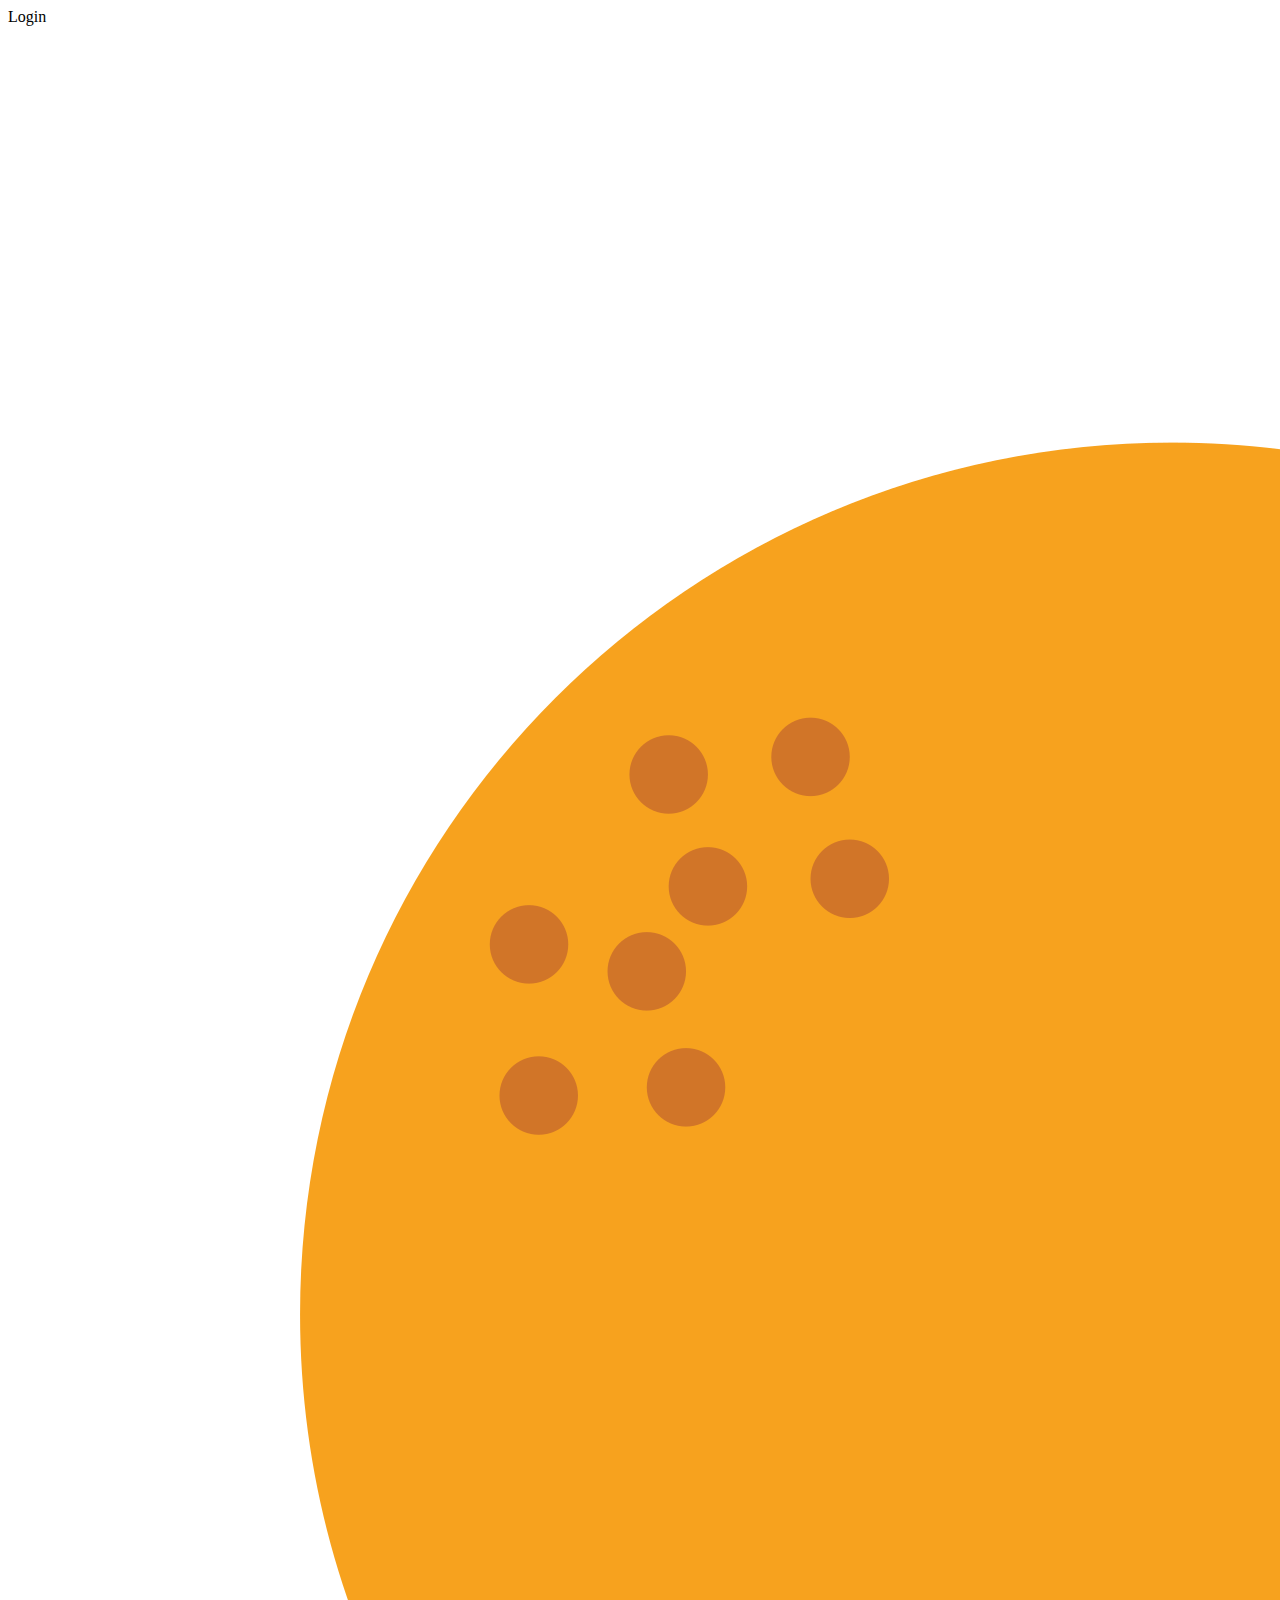
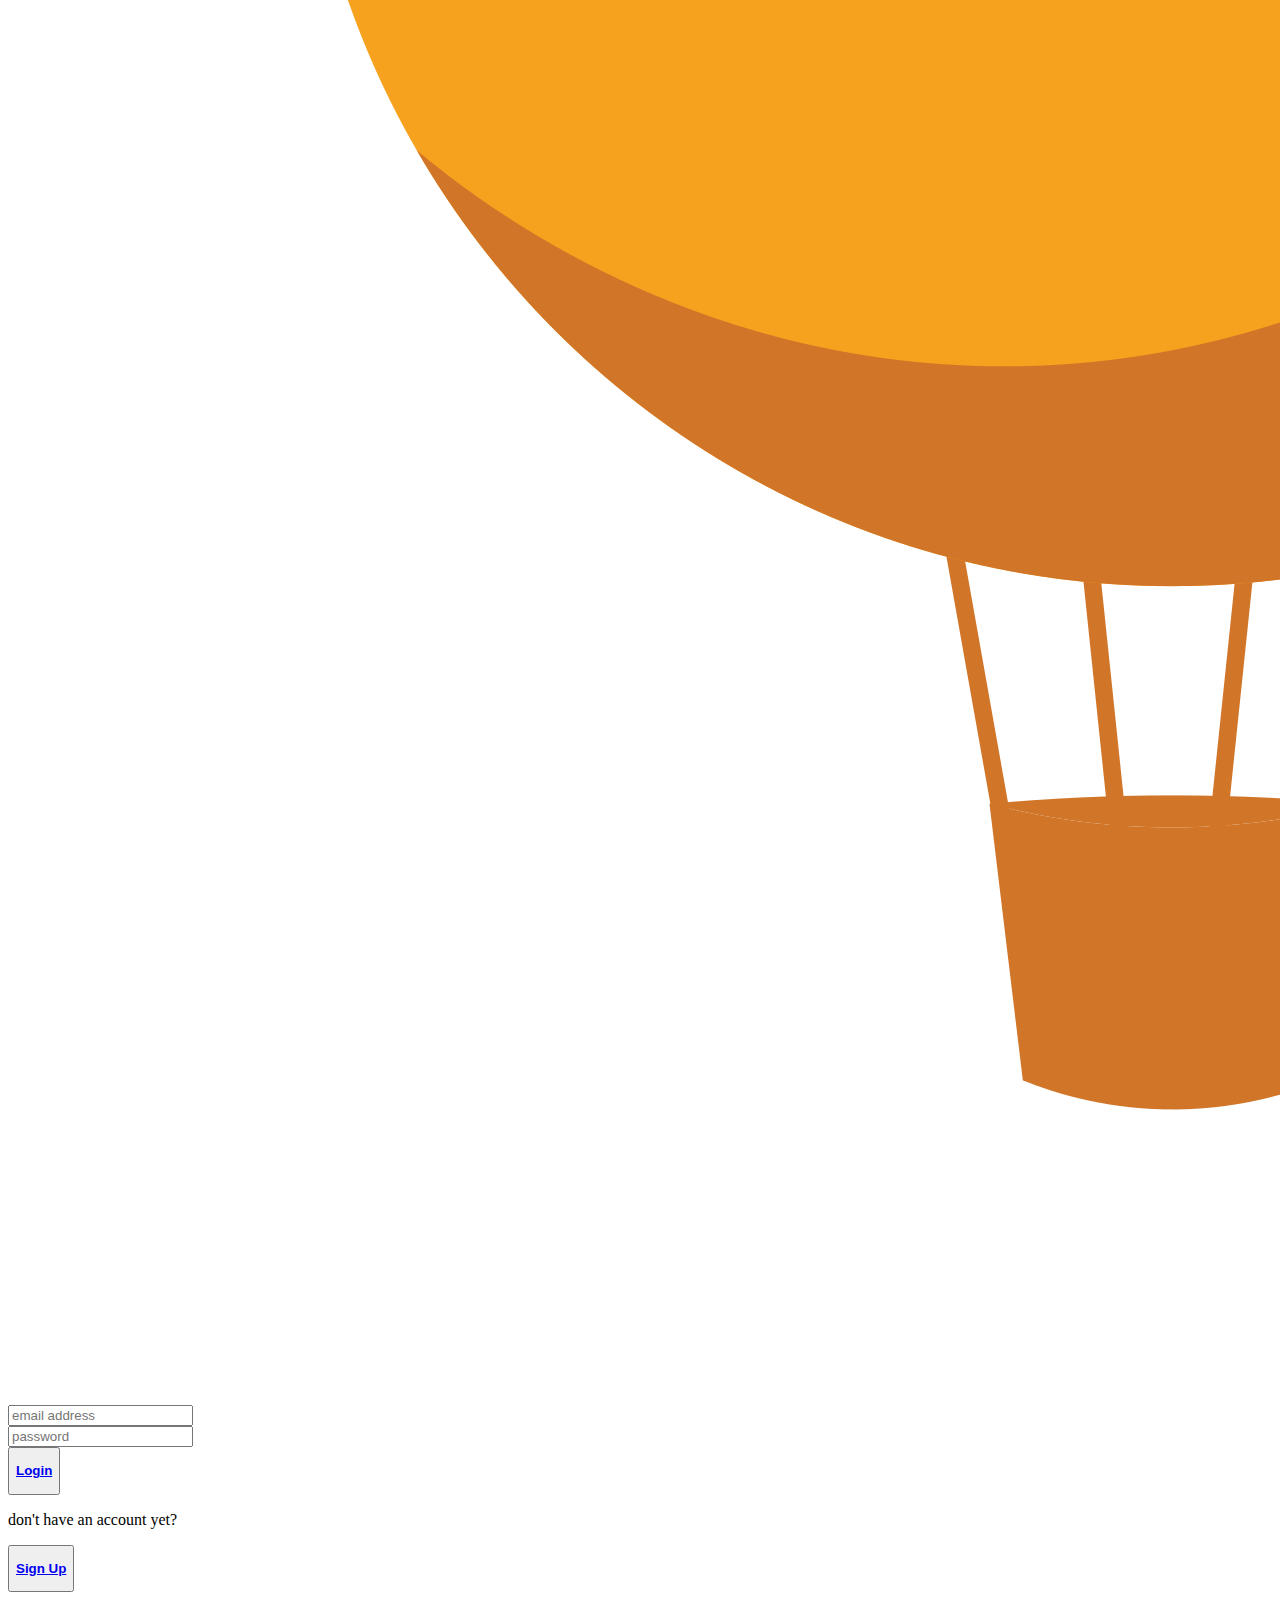
<file: index.html>
<!DOCTYPE html>
<html lang="en">

<head>

	<meta charset="utf-8">
	<meta name="viewport" content="width=device-width, initial-scale=1.0">
	<link rel="shortcut icon" href="./img/favicon.ico">

	<title>Sweatshop Beats</title>


	<link rel="stylesheet" type="text/css" href="index.css">

</head>

<body>
	<header>Login</header>

	<div class="logoContainer">
		<img class="img" src="./img/logo.png">
	</div>

	<div class="emailContainer">
		<label for="email"></label>
		<input class="email" type="text" placeholder="email address" name="email" required>

	</div>

	<div class="passwordContainer">

		<label for="password"></label>
		<input class="password" type="text" placeholder="password" name="password" required>

	</div>

	<div class="loginButtonContainer">

		<button>
			<a href="./pages/home.html"><p class="loginButton"><b>Login</b></p></a>
		</button>

	</div>

	<div class="signUpContainer">
		<p class="accountSale">don't have an account yet?</p>

		<button>
			<a href="./pages/signup.html"><p class="signUpButton"><b>Sign Up</b></p></a>
		</button>
	</div>

</body>

<footer>
</footer>

</html>
</file>
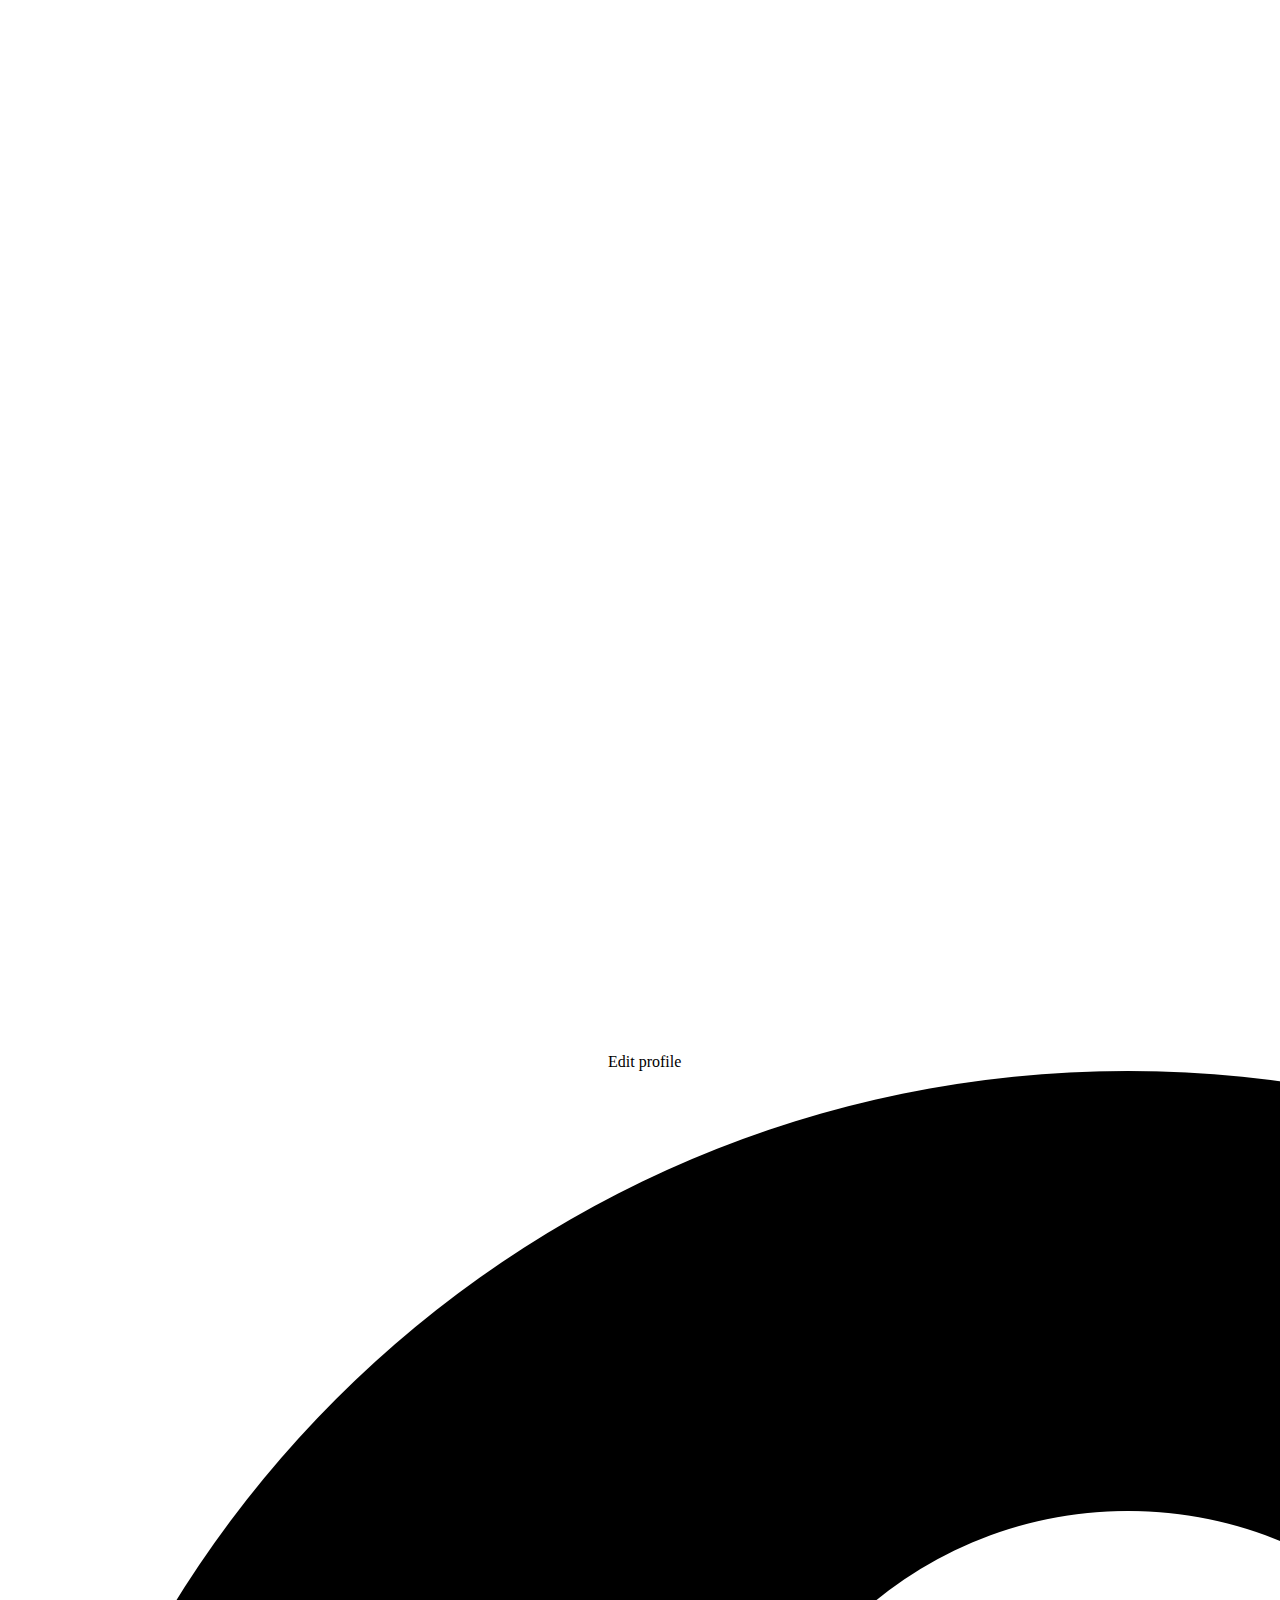
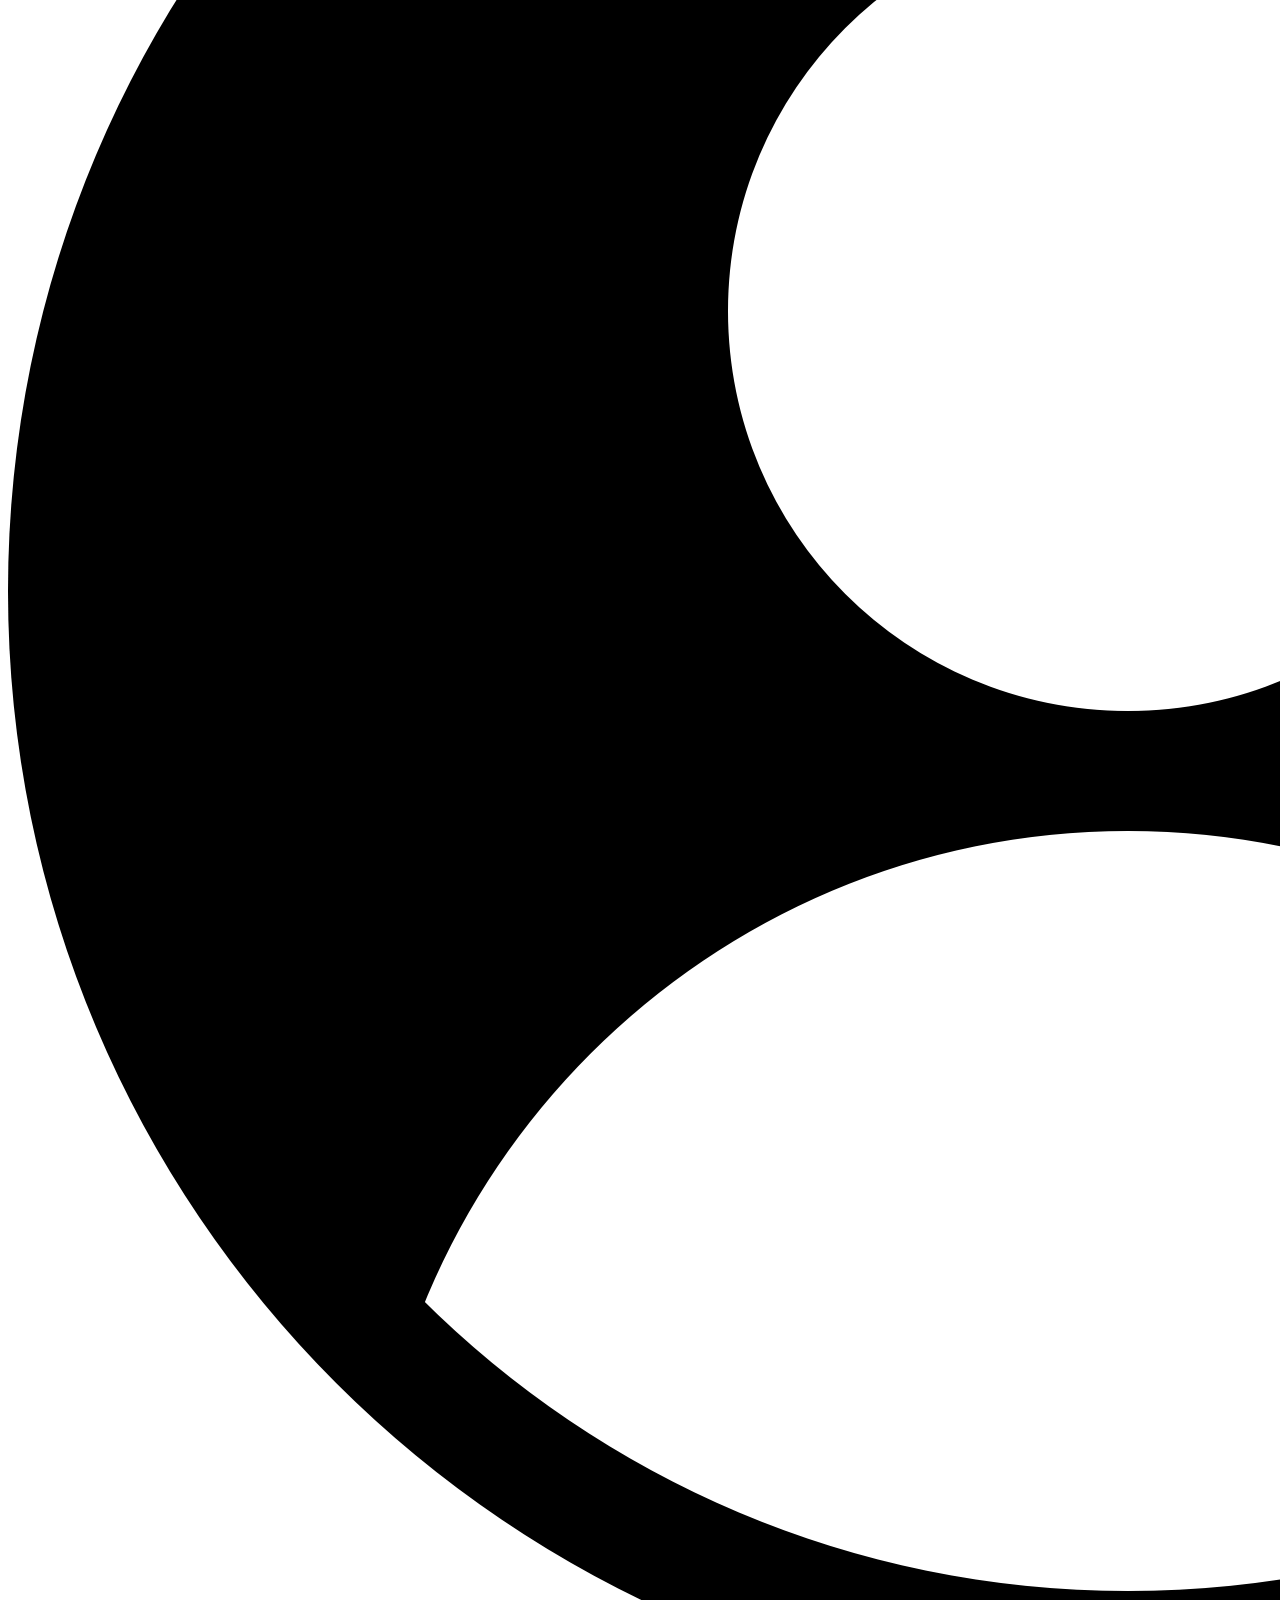
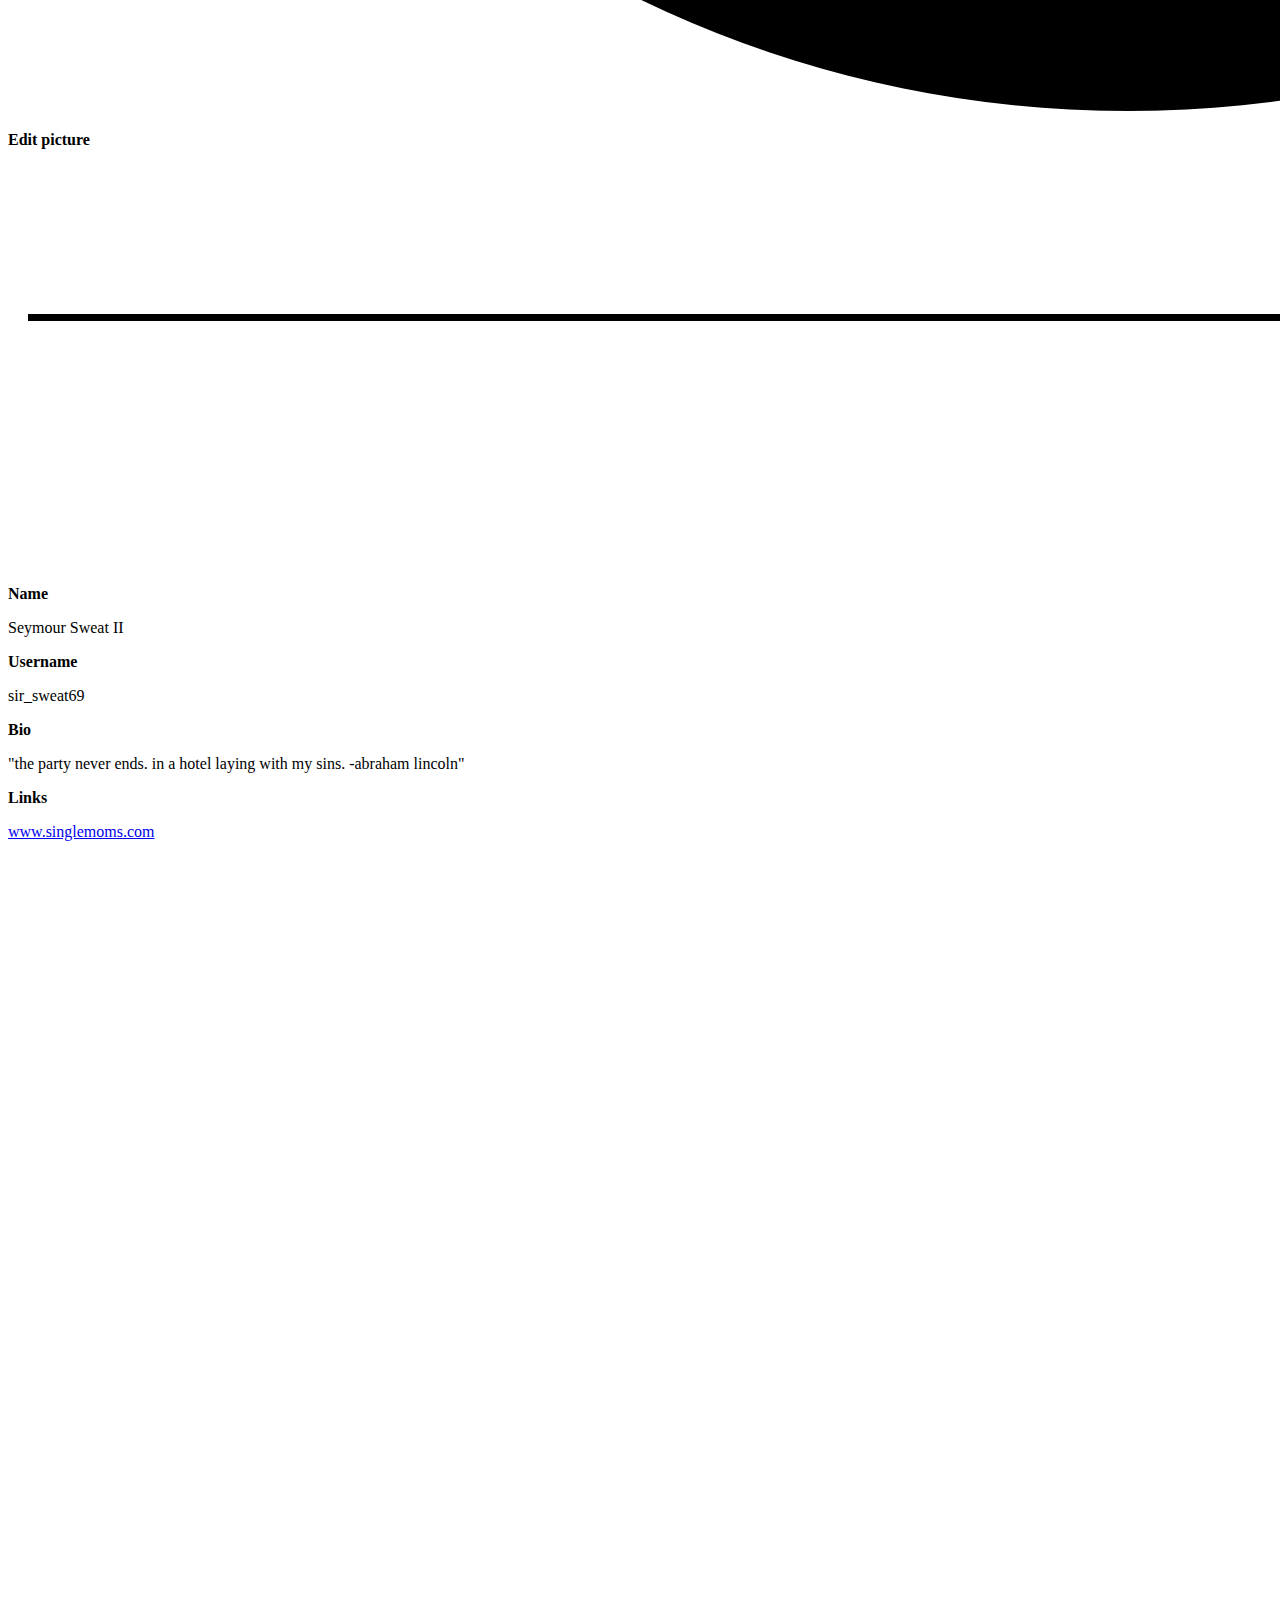
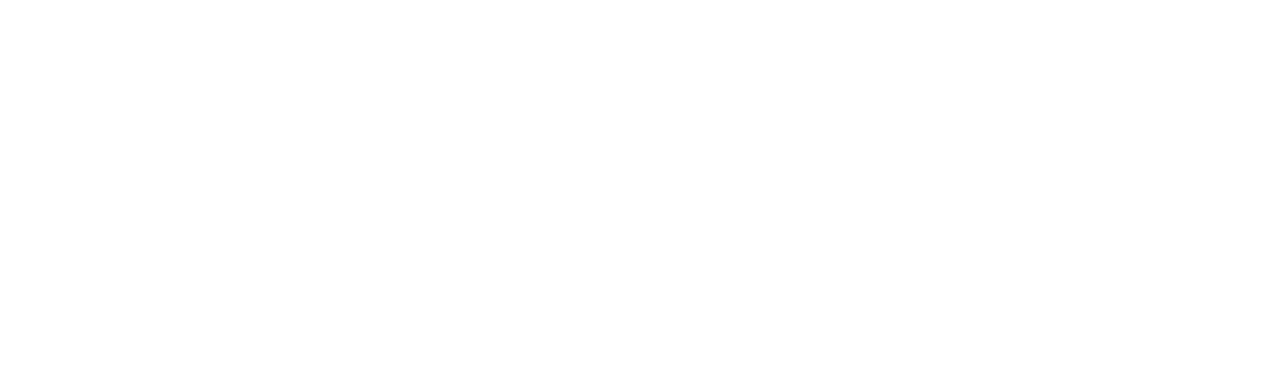
<file: pages/editprofile.html>
<!DOCTYPE html>

<html lang="en">

<head>

	<meta charset="utf-8">
	<meta name="viewport" content="width=device-width, initial-scale=1.0">
	<link rel="shortcut icon" href="../img/favicon.ico">

	<title>Edit Profile</title>

	<link rel="stylesheet" type="text/css" href="./css/editprofile.css">

</head>

<body>

	<header><a href="./profile.html"><img class ="backArrow" src="../img/back.png"></a>Edit profile</header>

	<div class="pictureContainer">
		<img class="profilePicture" src="../img/profilepicture.png">
		<p class="editPicture"><b>Edit picture</b></p>
	</div>

	<div class="divider">
		<img class="dividerIMG" src="../img/divider.png">
	</div>

	<div class="nameContainer">
		<p class="nameHolder"><b>Name</b></p>
		<p class="name">Seymour Sweat II</p>
	</div>

	<div class="usernameContainer">
		<p class="usernameHolder"><b>Username</b></p>
		<p class="username">sir_sweat69</p>
	</div>

	<div class="bioContainer">
		<p class="bioHolder"><b>Bio</b></p>
		<p class="bio">"the party never ends. in a hotel laying with my sins. -abraham lincoln"</p>
	</div>

	<div class="linksContainer">
		<p class="linksHolder"><b>Links</b></p>
		<a href="https://www.mybible.com"><p class="links">www.singlemoms.com</p></a>
	</div>

</body>

<footer>
	<a href="./home.html"><img class="homeButton" src="../img/home.png"></a>
	<a href="./search.html"><img class="searchButton" src="../img/search.png"></a>
	<a href="./settings.html"><img class="settingsButton" src="../img/settings.png"></a>
	<a href="./profile.html"><img class="profileButton" src="../img/profile.png"></a>
</footer>

</html>
</file>
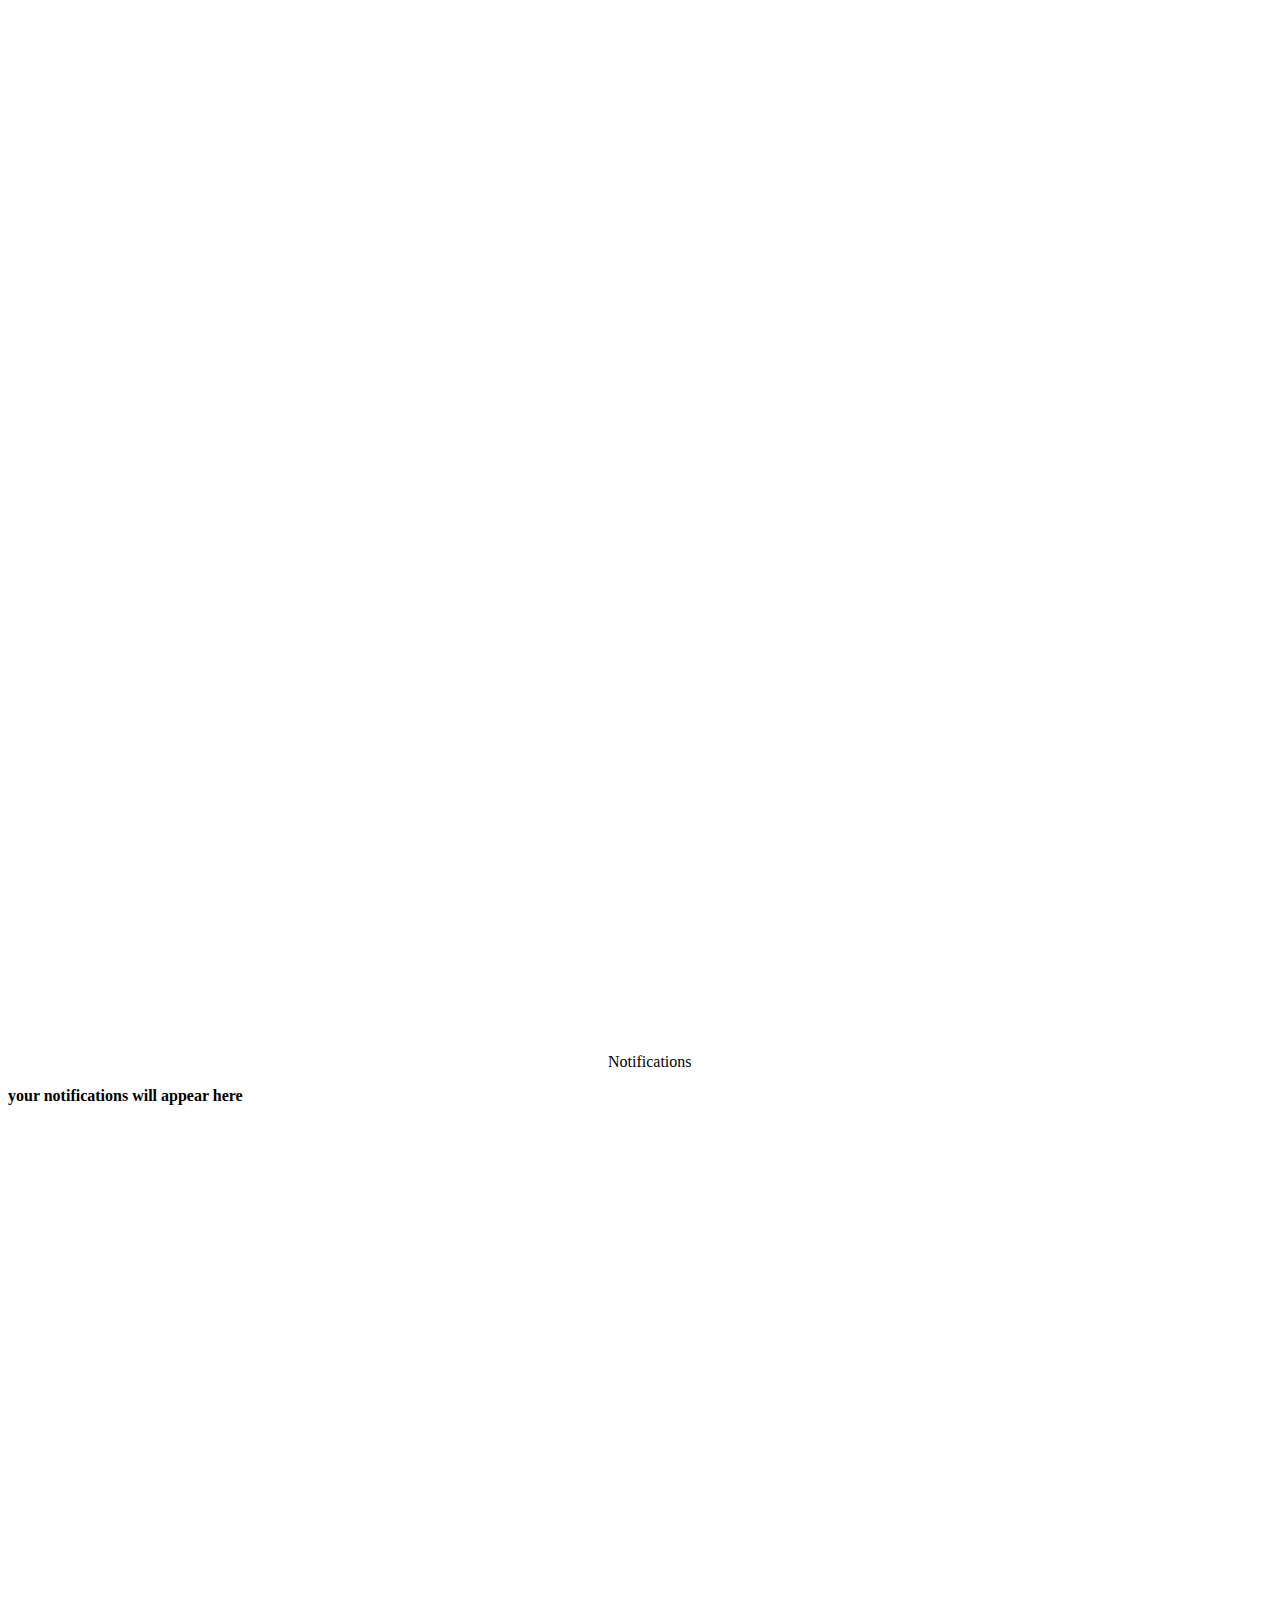
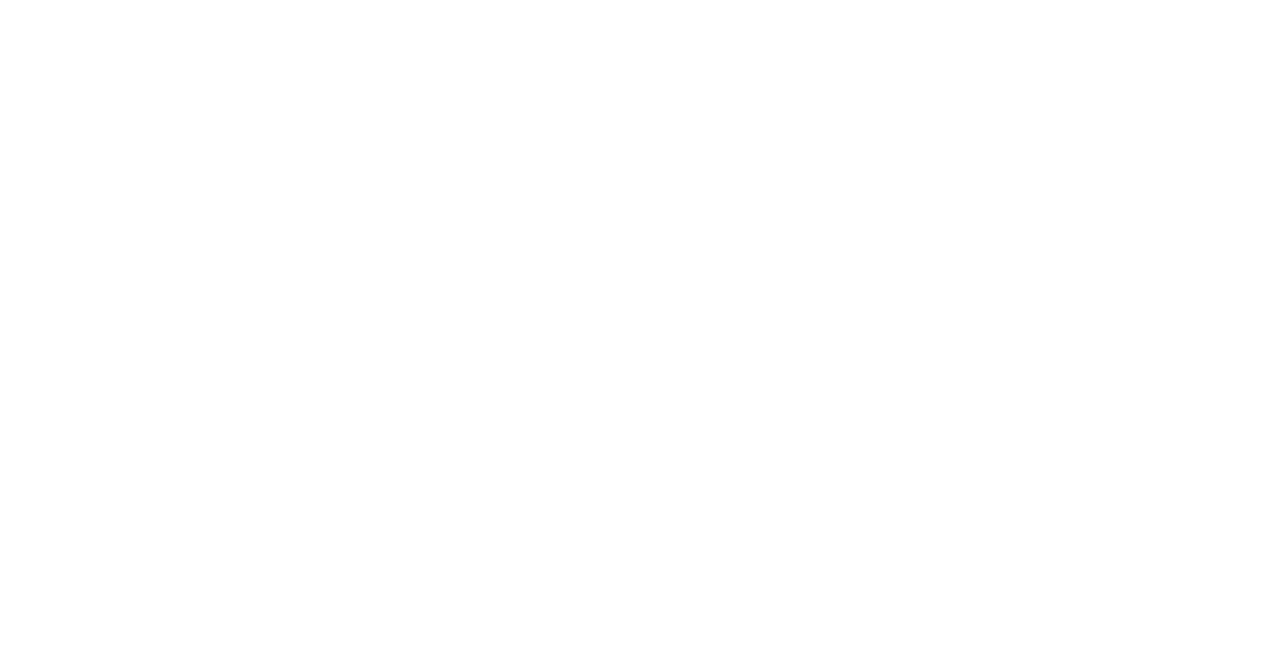
<file: pages/notifs.html>
<!DOCTYPE html>

<html lang="en">

<head>

	<meta charset="utf-8">
	<meta name="viewport" content="width=device-width, initial-scale=1.0">
	<link rel="shortcut icon" href="../img/favicon.ico">

	<title>Notifications</title>

	<link rel="stylesheet" type="text/css" href="./css/notifs.css">

</head>

<body>

	<header><a href="./home.html"><img class ="backArrow" src="../img/back.png"></a>Notifications</header>

	<div>
		<p class="placeHolder"><b>your notifications will appear here</b></p>
	</div>

</body>

<footer>
	<a href="./home.html"><img class="homeButton" src="../img/home.png"></a>
	<a href="./search.html"><img class="searchButton" src="../img/search.png"></a>
	<a href="./settings.html"><img class="settingsButton" src="../img/settings.png"></a>
	<a href="./profile.html"><img class="profileButton" src="../img/profile.png"></a>
</footer>

</html>
</file>
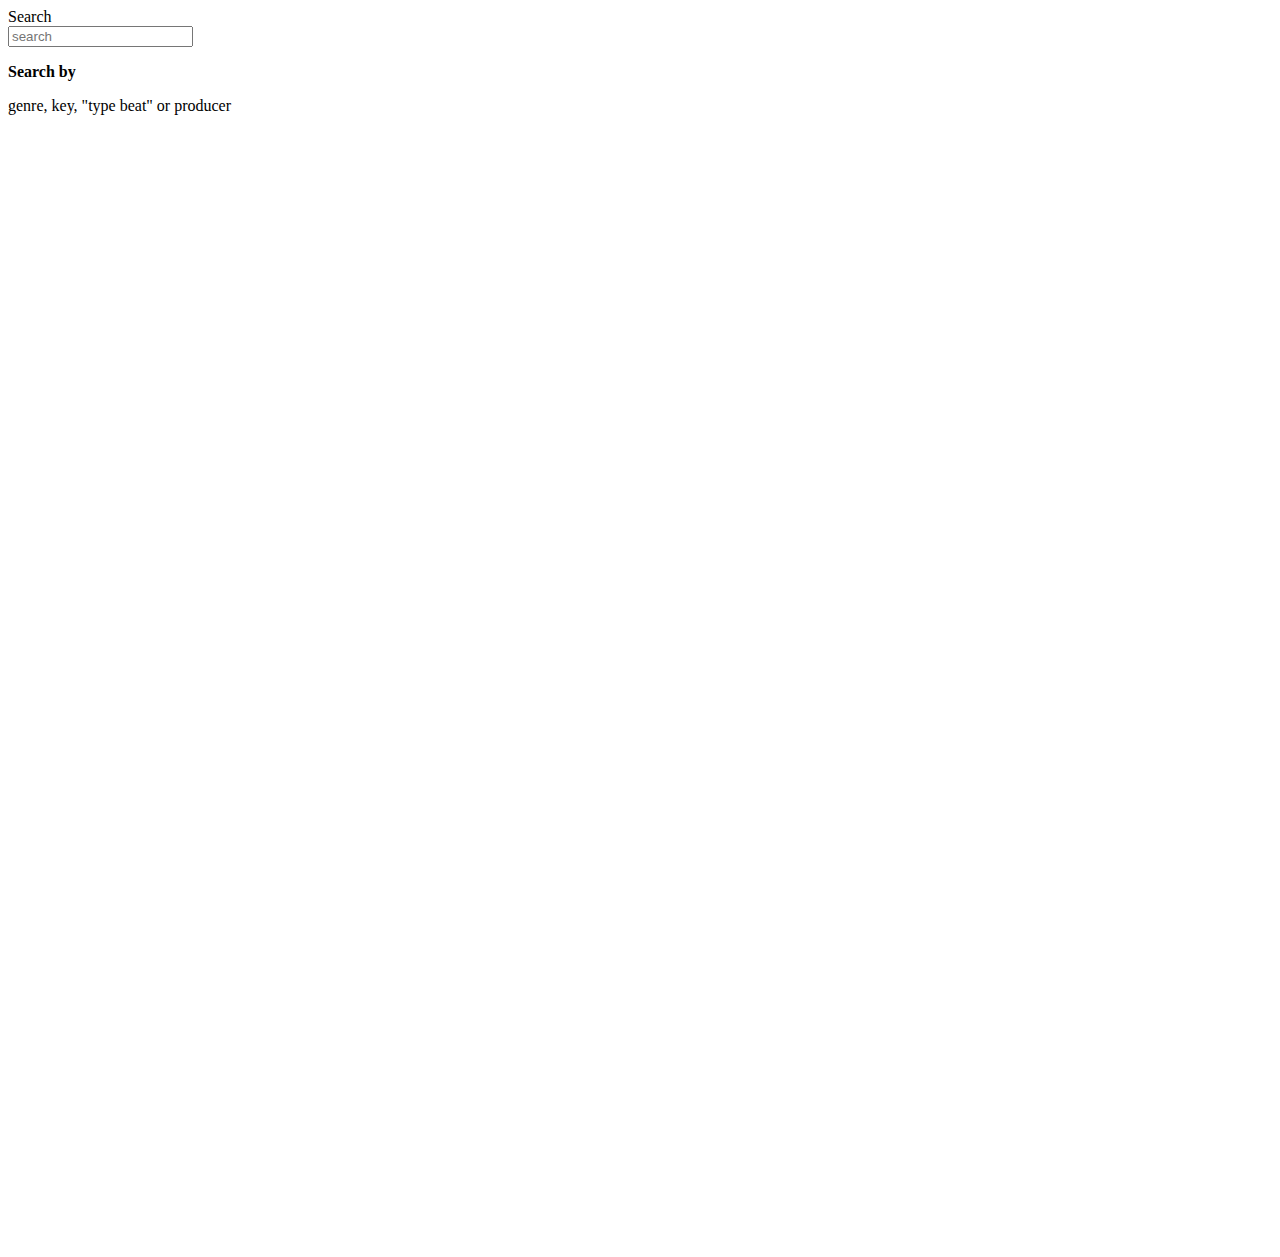
<file: pages/search.html>
<!DOCTYPE html>

<html lang="en">

<head>

	<meta charset="utf-8">
	<meta name="viewport" content="width=device-width, initial-scale=1.0">
	<link rel="shortcut icon" href="../img/favicon.ico">

	<title>Search</title>

	<link rel="stylesheet" type="text/css" href="./css/search.css">

</head>

<body>

	<header>Search</header>

	<div class="searchBarContainer">
		<label for="search"></label>
		<input class="searchBar" type="text" placeholder="search" name="email" required>
	</div>

	<div class="textContainer">
		<p><b>Search by</b></p>
		<p>genre, key, "type beat" or producer</p>
	</div>

</body>

<footer>
	<a href="./home.html"><img class="homeButton" src="../img/home.png"></a>
	<a href="./search.html"><img class="searchButton" src="../img/search.png"></a>
	<a href="./settings.html"><img class="settingsButton" src="../img/settings.png"></a>
	<a href="./profile.html"><img class="profileButton" src="../img/profile.png"></a>
</footer>

</html>
</file>
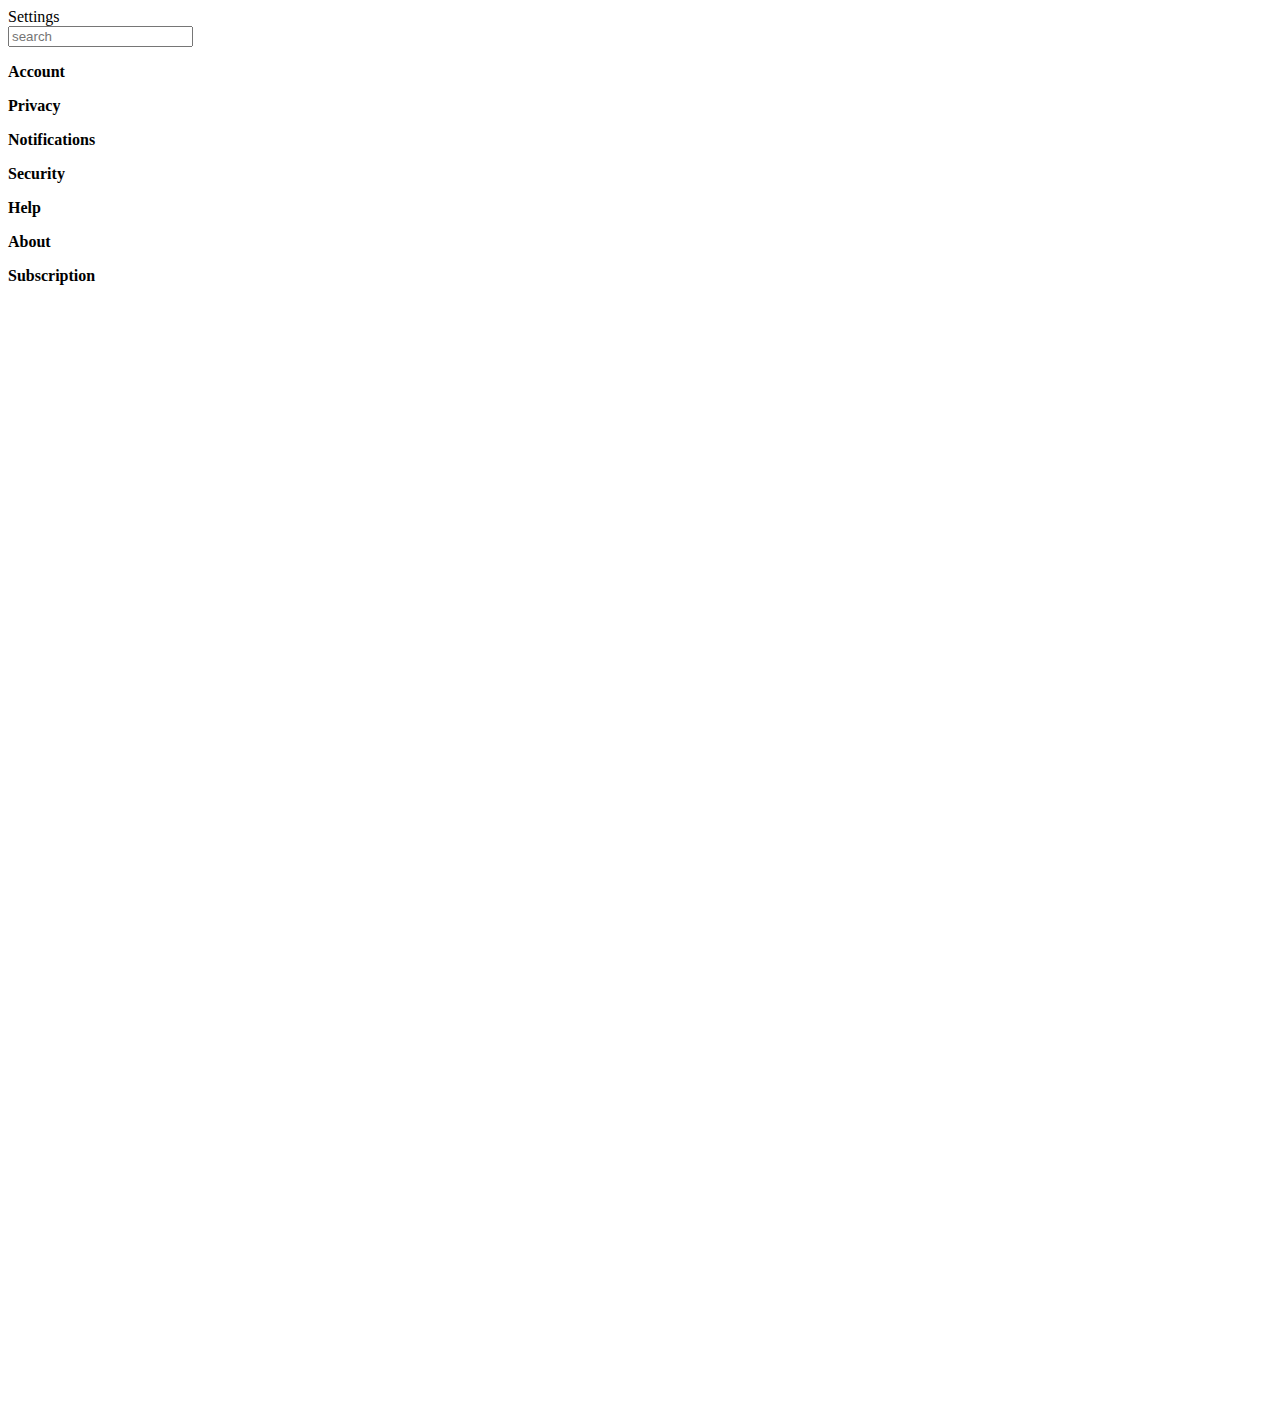
<file: pages/settings.html>
<!DOCTYPE html>

<html lang="en">

<head>

	<meta charset="utf-8">
	<meta name="viewport" content="width=device-width, initial-scale=1.0">
	<link rel="shortcut icon" href="../img/favicon.ico">

	<title>Settings</title>

	<link rel="stylesheet" type="text/css" href="./css/settings.css">

</head>

<body>

	<header>Settings</header>

	<div class="searchBarContainer">
		<label for="search"></label>
		<input class="searchBar" type="text" placeholder="search" name="email" required>
	</div>

	<div class="accountContainer">
		<p class="accountButton"><b>Account</b></p>
	</div>

	<div class="privacyContainer">
		<p class="privacyButton"><b>Privacy</b></p>
	</div>

	<div class="notifsContainer">
		<p class="notifsButton"><b>Notifications</b></p>
	</div>

	<div class="securityContainer">
		<p class="securityButton"><b>Security</b></p>
	</div>

	<div class="helpContainer">
		<p class="helpButton"><b>Help</b></p>
	</div>

	<div class="aboutContainer">
		<p class="aboutButton"><b>About</b></p>
	</div>

	<div class="subscriptionContainer">
		<p class="subscriptionButton"><b>Subscription</b></p>
	</div>

</body>

<footer>
	<a href="./home.html"><img class="homeButton" src="../img/home.png"></a>
	<a href="./search.html"><img class="searchButton" src="../img/search.png"></a>
	<a href="./settings.html"><img class="settingsButton" src="../img/settings.png"></a>
	<a href="./profile.html"><img class="profileButton" src="../img/profile.png"></a>
</footer>

</html>
</file>
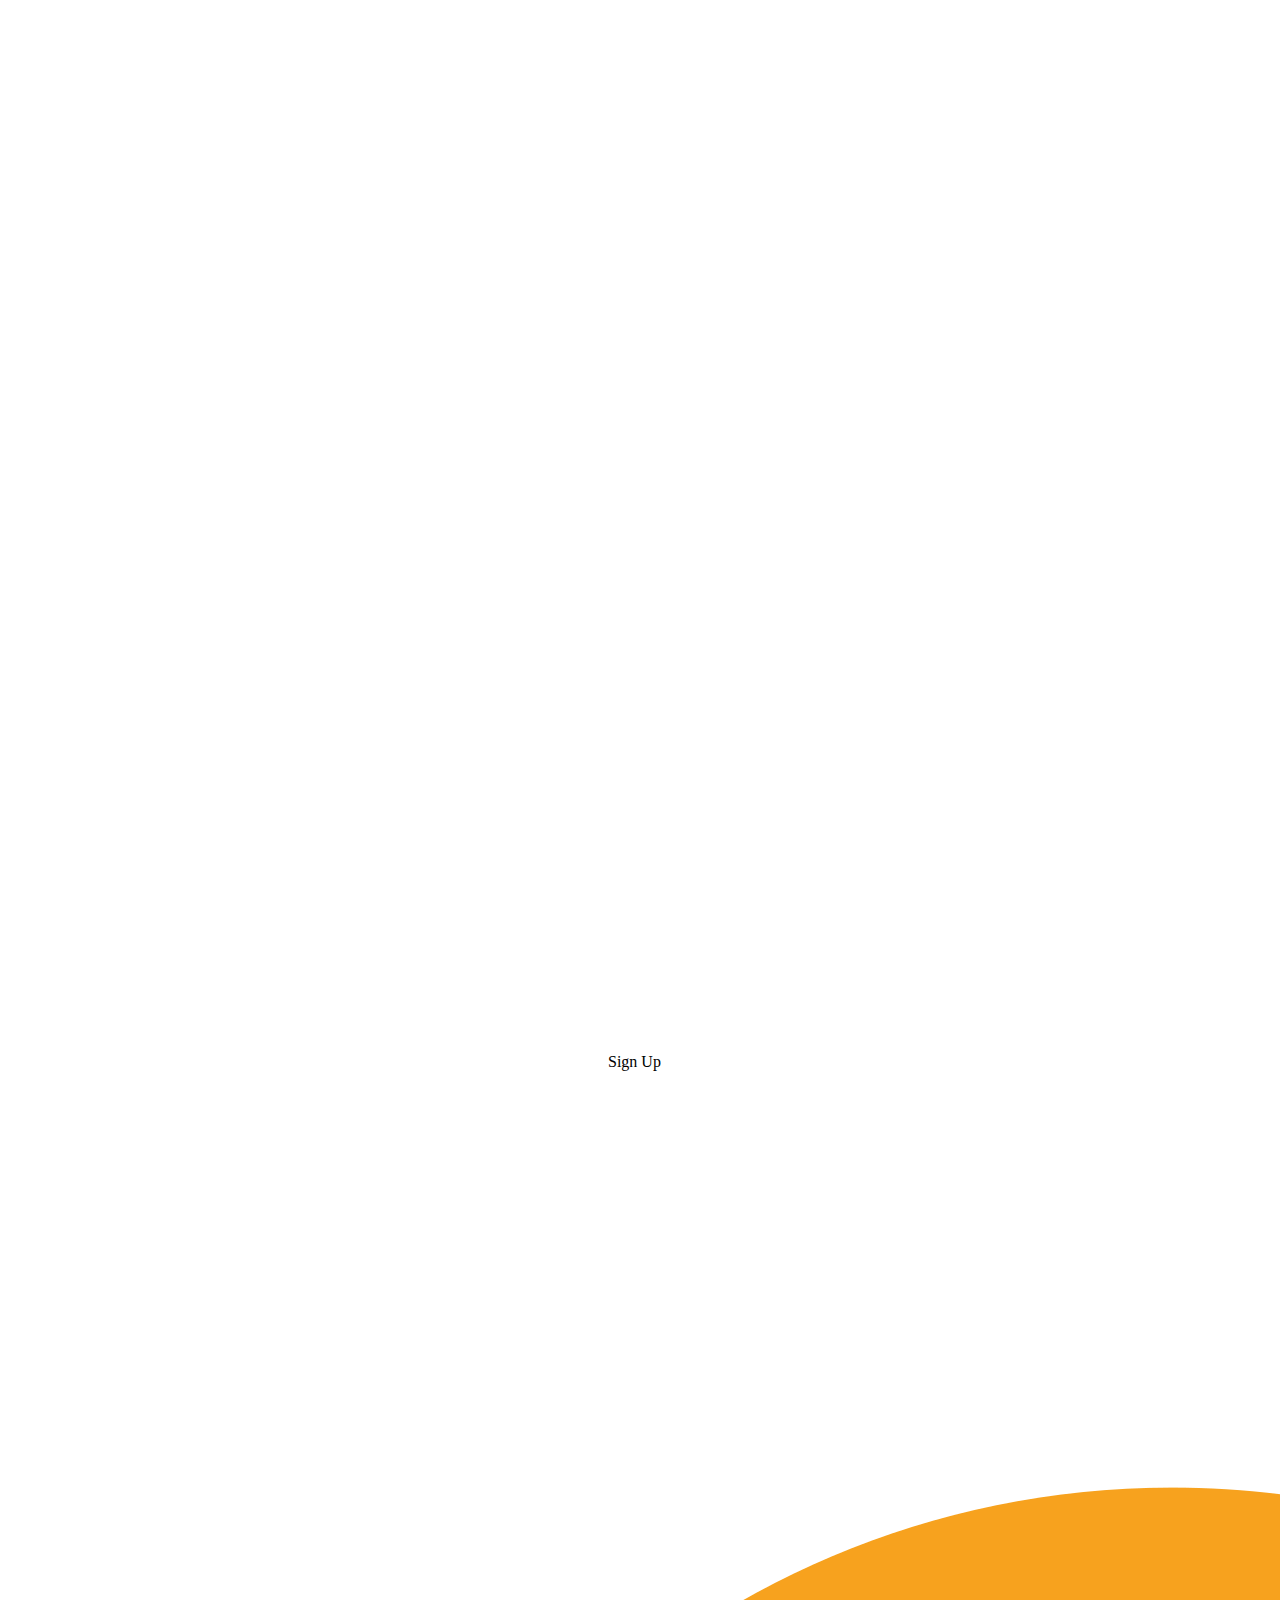
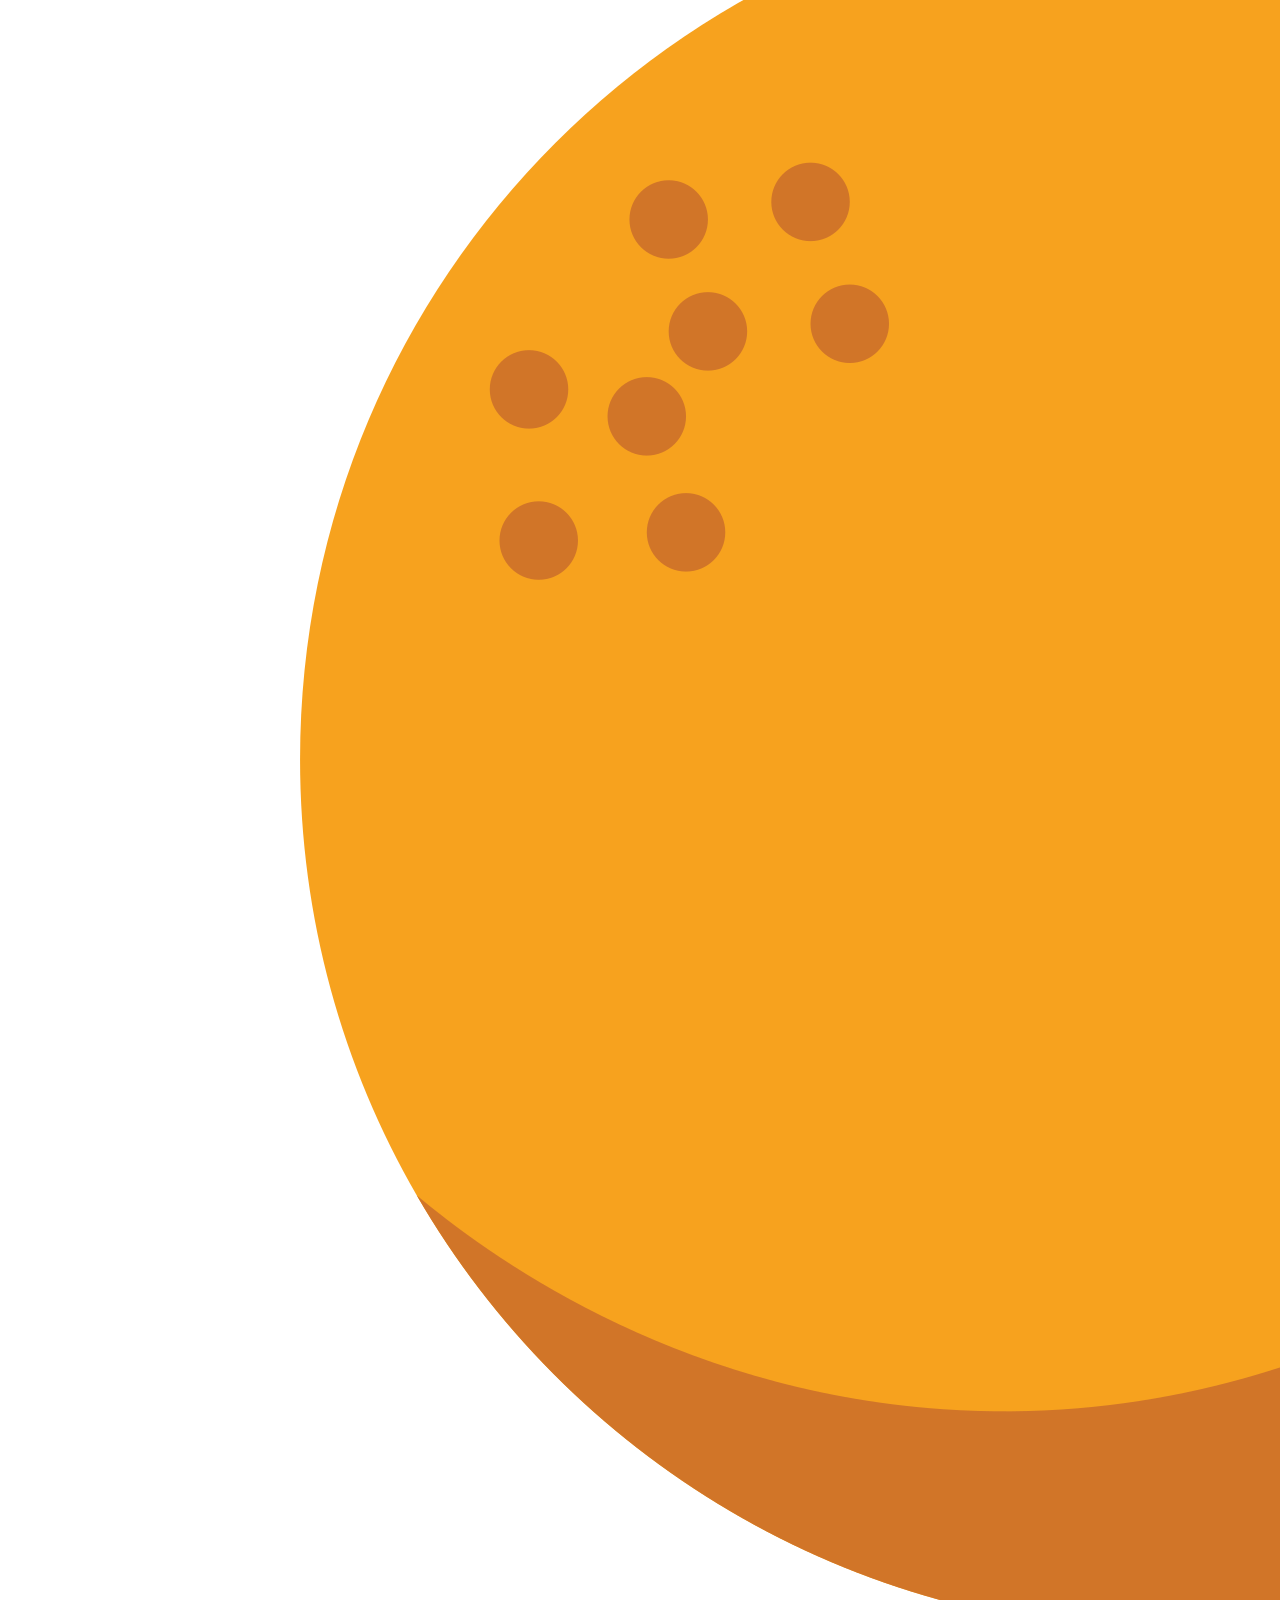
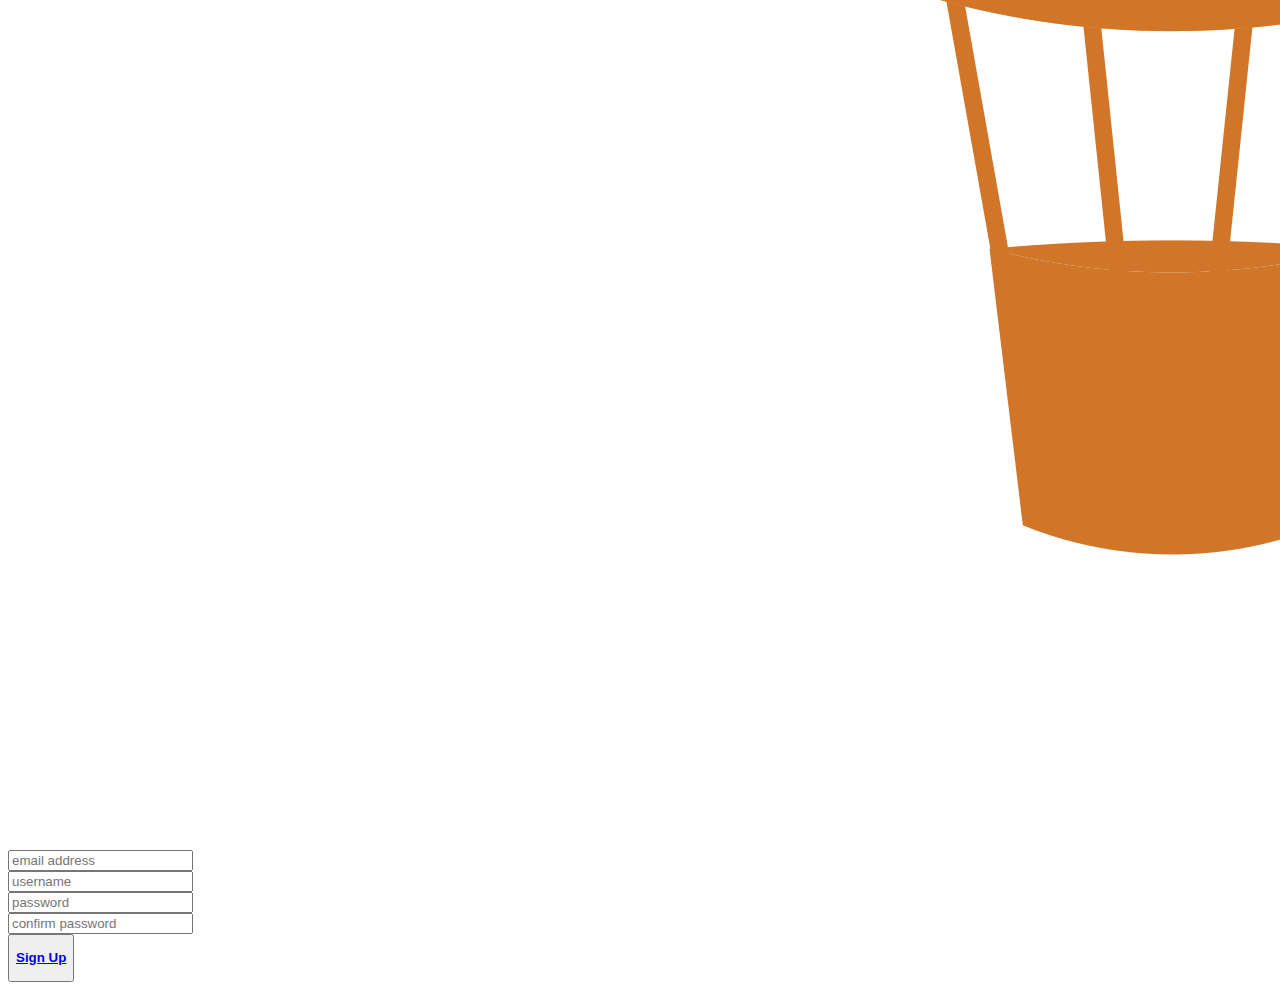
<file: pages/signup.html>
<!DOCTYPE html>
<html lang="en">
<head>

	<meta charset="utf-8">
	<meta name="viewport" content="width=device-width, initial-scale=1.0">
	<link rel="shortcut icon" href="../img/favicon.ico">

	<title>Sign Up</title>

	<link rel="stylesheet" type="text/css" href="./css/signup.css">

</head>

<body>

	<header><a href="../index.html"><img class ="backArrow" src="../img/back.png"></a>Sign Up</header>

	<div class="logoContainer">
		<img class="img" src="../img/logo.png">
	</div>

	<div class="emailContainer">
		<label for="email"></label>
		<input class="email" type="text" placeholder="email address" name="email" required>

	</div>

	<div class="usernameContainer">

		<label for="username"></label>
		<input class="username" type="text" placeholder="username" name="username" required>

	</div>

	<div class="passwordContainer">

		<label for="password"></label>
		<input class="password" type="text" placeholder="password" name="password" required>

	</div>

	<div class="confirmPasswordContainer">

		<label for="confirmpassword"></label>
		<input class="confirmpassword" type="text" placeholder="confirm password" name="confirmpassword" required>

	</div>

	<div class="signUpButtonContainer">

		<button>
			<a href="./home.html"><p class="signUpButton"><b>Sign Up</b></p></a>
		</button>

</body>

<footer></footer>

</html>
</file>
<file: index.css>
@media (max-width: 480px) {

@import url('https://fonts.googleapis.com/css2?family=Poppins:ital,wght@0,100;0,200;0,300;0,400;0,500;0,600;0,700;0,800;1,100;1,200;1,300;1,400;1,500;1,600;1,700;1,800&display=swap');

* {
	margin: 0px;
	font-family: Poppins, sans-serif;
}

a {
	text-decoration: none;
}

header {
	display: flex;
	justify-content: center;
	align-items: center;
	background-color: black;
	height: 7.5vh;
	color: white;
	font-size: 6vw;

}

body {
	background-color: #ffbd59;
	display: flex;
	flex-direction: column;
	margin-bottom: 7.5vh;
}

.logoContainer {
	display: flex;
	justify-content: center;
	align-items: center;
	padding-top: 5vh;

}

.img {
	width: 25vw;
	height: auto;
}

.emailContainer {
	display: flex;
	justify-content: center;
	align-items: center;
	padding-top: 5vh;
}

.passwordContainer {
	display: flex;
	justify-content: center;
	align-items: center;
	padding-top: 2vh;
}

.email, .password {
	width: 70vw;
	height: 7vh;
	border-radius: 10vw;
	border: none;
	text-indent: 5vw;
	font-size: 3vw;
}

.loginButtonContainer {
	display: flex;
	flex-direction: column;
	justify-content: center;
	align-items: center;
	padding-top: 5vh;
}

button {
	padding: 0px;
	border-width: 0px;
}

.loginButton {
	display: flex;
	justify-content: center;
	align-items: center;
	background-color: white;
	width: 70vw;
	height: 7.5vh;
	border: none;
	font-size: 4vw;
}

.signUpContainer {
	display: flex;
	flex-direction: column;
	justify-content: center;
	align-items: center;
	padding-top: 7.5vh;
}

.accountSale {
	padding-bottom: 2vh;
	opacity: .5;
}

.signUpButton {
	display: flex;
	justify-content: center;
	align-items: center;
	background-color: white;
	width: 70vw;
	height: 7.5vh;
	border: none;
	font-size: 4vw;
}

footer {
	display: flex;
	justify-content: center;
	align-items: center;
	position: fixed;
	height: 7.5vh;
	bottom: 0px;
	left: 0px;
	right: 0px;
	margin-bottom: 0px;
	background-color: black;
	color: white;
}

.searchIMG {
	width: 7.5vw;
}

}
</file>
<file: pages/css/editprofile.css>
@media (max-width: 480px) {
@import url('https://fonts.googleapis.com/css2?family=Poppins:ital,wght@0,100;0,200;0,300;0,400;0,500;0,600;0,700;0,800;1,100;1,200;1,300;1,400;1,500;1,600;1,700;1,800&display=swap');


* {
	margin: 0px;
	font-family: Poppins, sans-serif;
}

a {
	text-decoration: none;
}

header {
	display: flex;
	justify-content: center;
	align-items: center;
	background-color: black;
	height: 7.5vh;
	color: white;
	font-size: 6vw;

}

.backArrow {
	width: 2vw;
	position: fixed;
	left: 0px;
	right: 0px;
	top: 0px;
	bottom: 0px;
	margin-top: 3vh;
	margin-left: 2.5vw;
}

body {
	background-color: #ffbd59;
	display: flex;
	flex-direction: column;
	margin-bottom: 7.5vh;
}

.pictureContainer {
	display: flex;
	flex-direction: row;
	justify-content: space-between;
	align-items: center;
	margin-top: 5vh;
	margin-left: 10vw;
	margin-right: 20vw;
}

.profilePicture {
	width: 30vw;
}

.editPicture {
	font-size: 5vw;

}

.divider {
	display: flex;
	justify-content: center;
	align-items: center;
}

.dividerIMG {
	width: 90vw;
	height: 5vh;
}

.nameContainer, .usernameContainer {
	display: flex;
	justify-content: left;
	align-items: center;
	margin-bottom: 2.5vh;
}

.nameHolder, .usernameHolder, .bioHolder, .linksHolder {
	margin-left: 10vw;
	font-size: 5vw;
}

.name {
	margin-left: 25vw;
	font-size: 5vw;
}

.username {
	margin-left: 15vw;
	font-size: 5vw;
}

.bioContanier {
	display: flex;
	justify-content: left;
	align-items: center;
	margin-bottom: 2.5vh;
}

.bio {
	margin-left: 35vw;
	font-size: 5vw;
}

.linksContainer {
	display: flex;
	justify-content: left;
	align-items: center;
	margin-top: 2.5vh;
}

.links {
	margin-left: 12vw;
	font-size: 5vw;
}

footer {
	display: flex;
	justify-content: space-between;
	align-items: center;
	position: fixed;
	height: 7.5vh;
	bottom: 0px;
	left: 0px;
	right: 0px;
	margin-bottom: 0px;
	background-color: black;
	color: white;
}

.homeButton {
	width: 8.5vw;
	margin-left: 5vw;
	opacity: 0.5;
}

.searchButton, .settingsButton {
	width: 7.5vw;
	margin-left: 5vw;
	margin-right: 5vw;
	opacity: 0.5;
}

.profileButton {
	width: 7.5vw;
	margin-right: 5vw;

}

}
</file>
<file: pages/css/notifs.css>
@media (max-width: 480px) {
@import url('https://fonts.googleapis.com/css2?family=Poppins:ital,wght@0,100;0,200;0,300;0,400;0,500;0,600;0,700;0,800;1,100;1,200;1,300;1,400;1,500;1,600;1,700;1,800&display=swap');


* {
	margin: 0px;
	font-family: Poppins, sans-serif;
}

a {
	text-decoration: none;
}

header {
	display: flex;
	justify-content: center;
	align-items: center;
	background-color: black;
	height: 7.5vh;
	color: white;
	font-size: 6vw;

}

.backArrow {
	width: 2vw;
	position: fixed;
	left: 0px;
	right: 0px;
	top: 0px;
	bottom: 0px;
	margin-top: 3vh;
	margin-left: 2.5vw;
}

body {
	background-color: #ffbd59;
	display: flex;
	flex-direction: column;
	margin-bottom: 7.5vh;
}

.placeHolder {
	display: flex;
	justify-content: center;
	align-items: center;
	margin-top: 5vh;
}

footer {
	display: flex;
	justify-content: space-between;
	align-items: center;
	position: fixed;
	height: 7.5vh;
	bottom: 0px;
	left: 0px;
	right: 0px;
	margin-bottom: 0px;
	background-color: black;
	color: white;
}

.homeButton {
	width: 8.5vw;
	margin-left: 5vw;
	opacity: 0.5;
}

.searchButton, .settingsButton {
	width: 7.5vw;
	margin-left: 5vw;
	margin-right: 5vw;
	opacity: 0.5;
}

.profileButton {
	width: 7.5vw;
	margin-right: 5vw;
	opacity: 0.5;

}

}
</file>
<file: pages/css/search.css>
@media (max-width: 480px) {

@import url('https://fonts.googleapis.com/css2?family=Poppins:ital,wght@0,100;0,200;0,300;0,400;0,500;0,600;0,700;0,800;1,100;1,200;1,300;1,400;1,500;1,600;1,700;1,800&display=swap');

* {
	margin: 0px;
	font-family: Poppins, sans-serif;
}

a {
	text-decoration: none;
}

header {
	display: flex;
	justify-content: center;
	align-items: center;
	background-color: black;
	height: 7.5vh;
	color: white;
	font-size: 6vw;

}

body {
	background-color: #ffbd59;
	display: flex;
	flex-direction: column;
	margin-bottom: 7.5vh;
}

.searchBarContainer {
	display: flex;
	justify-content: center;
	align-items: center;
	padding-top: 5vh;
}

.searchBar {
	width: 70vw;
	height: 7vh;
	border-radius: 10vw;
	border: none;
	text-indent: 5vw;
	font-size: 3vw;
}

.textContainer {
	display: flex;
	flex-direction: column;
	justify-content: center;
	align-items: center;
	padding-top: 40%;
}

footer {
	display: flex;
	justify-content: space-between;
	align-items: center;
	position: fixed;
	height: 7.5vh;
	bottom: 0px;
	left: 0px;
	right: 0px;
	margin-bottom: 0px;
	background-color: black;
	color: white;
}

.homeButton {
	width: 8.5vw;
	margin-left: 5vw;
	opacity: 0.5;
}

.searchButton {
	width: 7.5vw;
	margin-left: 5vw;
	margin-right: 5vw;
}

.settingsButton {
	width: 7.5vw;
	margin-left: 5vw;
	margin-right: 5vw;
	opacity: 0.5;

}

.profileButton {
	width: 7.5vw;
	margin-right: 5vw;
	opacity: 0.5;

}

}
</file>
<file: pages/css/settings.css>
@media (max-width: 480px) {

@import url('https://fonts.googleapis.com/css2?family=Poppins:ital,wght@0,100;0,200;0,300;0,400;0,500;0,600;0,700;0,800;1,100;1,200;1,300;1,400;1,500;1,600;1,700;1,800&display=swap');

* {
	margin: 0px;
	font-family: Poppins, sans-serif;
}

a {
	text-decoration: none;
}

header {
	display: flex;
	justify-content: center;
	align-items: center;
	background-color: black;
	height: 7.5vh;
	color: white;
	font-size: 6vw;

}

.backArrow {
	width: 2vw;
	position: fixed;
	left: 0px;
	right: 0px;
	top: 0px;
	bottom: 0px;
	margin-top: 3vh;
	margin-left: 2.5vw;
}

body {
	background-color: #ffbd59;
	display: flex;
	flex-direction: column;
	margin-bottom: 7.5vh;
}

.searchBarContainer {
	display: flex;
	justify-content: center;
	align-items: center;
	padding-top: 5vh;
}

.searchBar {
	width: 70vw;
	height: 7vh;
	border-radius: 10vw;
	border: none;
	text-indent: 5vw;
	font-size: 3vw;
}

.accountContainer, .privacyContainer, .notifsContainer, .securityContainer, .helpContainer, .aboutContainer, .subscriptionContainer {
	display: flex;
	flex-direction: space-between;
	margin-left: 10vw;
	margin-right: 10vw;
}

.accountButton, .privacyButton, .notifsButton, .securityButton, .helpButton, .aboutButton, .subscriptionButton {
	padding-top: 5vh;
	font-size: 5vw;
}

footer {
	display: flex;
	justify-content: space-between;
	align-items: center;
	position: fixed;
	height: 7.5vh;
	bottom: 0px;
	left: 0px;
	right: 0px;
	margin-bottom: 0px;
	background-color: black;
	color: white;
}

.homeButton {
	width: 8.5vw;
	margin-left: 5vw;
	opacity: 0.5;
}

.searchButton {
	width: 7.5vw;
	margin-left: 5vw;
	margin-right: 5vw;
	opacity: 0.5;
}

.settingsButton {
	width: 7.5vw;
	margin-left: 5vw;
	margin-right: 5vw;

}

.profileButton {
	width: 7.5vw;
	margin-right: 5vw;
	opacity: 0.5;

}

}
</file>
<file: pages/css/signup.css>
@media (max-width: 480px) {

@import url('https://fonts.googleapis.com/css2?family=Poppins:ital,wght@0,100;0,200;0,300;0,400;0,500;0,600;0,700;0,800;1,100;1,200;1,300;1,400;1,500;1,600;1,700;1,800&display=swap');

* {
	margin: 0px;
	font-family: Poppins, sans-serif;
}

a {
	text-decoration: none;
}

header {
	display: flex;
	justify-content: center;
	align-items: center;
	background-color: black;
	height: 7.5vh;
	color: white;
	font-size: 6vw;

}

.backArrow {
	width: 2vw;
	position: fixed;
	left: 0px;
	right: 0px;
	top: 0px;
	bottom: 0px;
	margin-top: 3vh;
	margin-left: 2.5vw;
}

body {
	background-color: #ffbd59;
	display: flex;
	flex-direction: column;
	margin-bottom: 7.5vh;
}

.logoContainer {
	display: flex;
	justify-content: center;
	align-items: center;
	padding-top: 5vh;

}

.img {
	width: 25vw;
	height: auto;
}

.emailContainer {
	display: flex;
	justify-content: center;
	align-items: center;
	padding-top: 5vh;
}

.usernameContainer {
	display: flex;
	justify-content: center;
	align-items: center;
	padding-top: 2vh;
}

.passwordContainer {
	display: flex;
	justify-content: center;
	align-items: center;
	padding-top: 2vh;
}

.confirmPasswordContainer {
	display: flex;
	justify-content: center;
	align-items: center;
	padding-top: 2vh;
}

.email, .username, .password, .confirmpassword {
	width: 70vw;
	height: 7vh;
	border-radius: 10vw;
	border: none;
	text-indent: 5vw;
	font-size: 3vw;
}

.signUpButtonContainer {
	display: flex;
	justify-content: center;
	align-items: center;
	padding-top: 5vh;
}

button {
	padding: 0px;
	border-width: 0px;
}

.signUpButton {
	display: flex;
	justify-content: center;
	align-items: center;
	background-color: white;
	width: 70vw;
	height: 7.5vh;
	border: none;
	font-size: 4vw;
}

footer {
	display: flex;
	justify-content: center;
	align-items: center;
	position: fixed;
	height: 7.5vh;
	bottom: 0px;
	left: 0px;
	right: 0px;
	margin-bottom: 0px;
	background-color: black;
	color: white;
}

}
</file>
